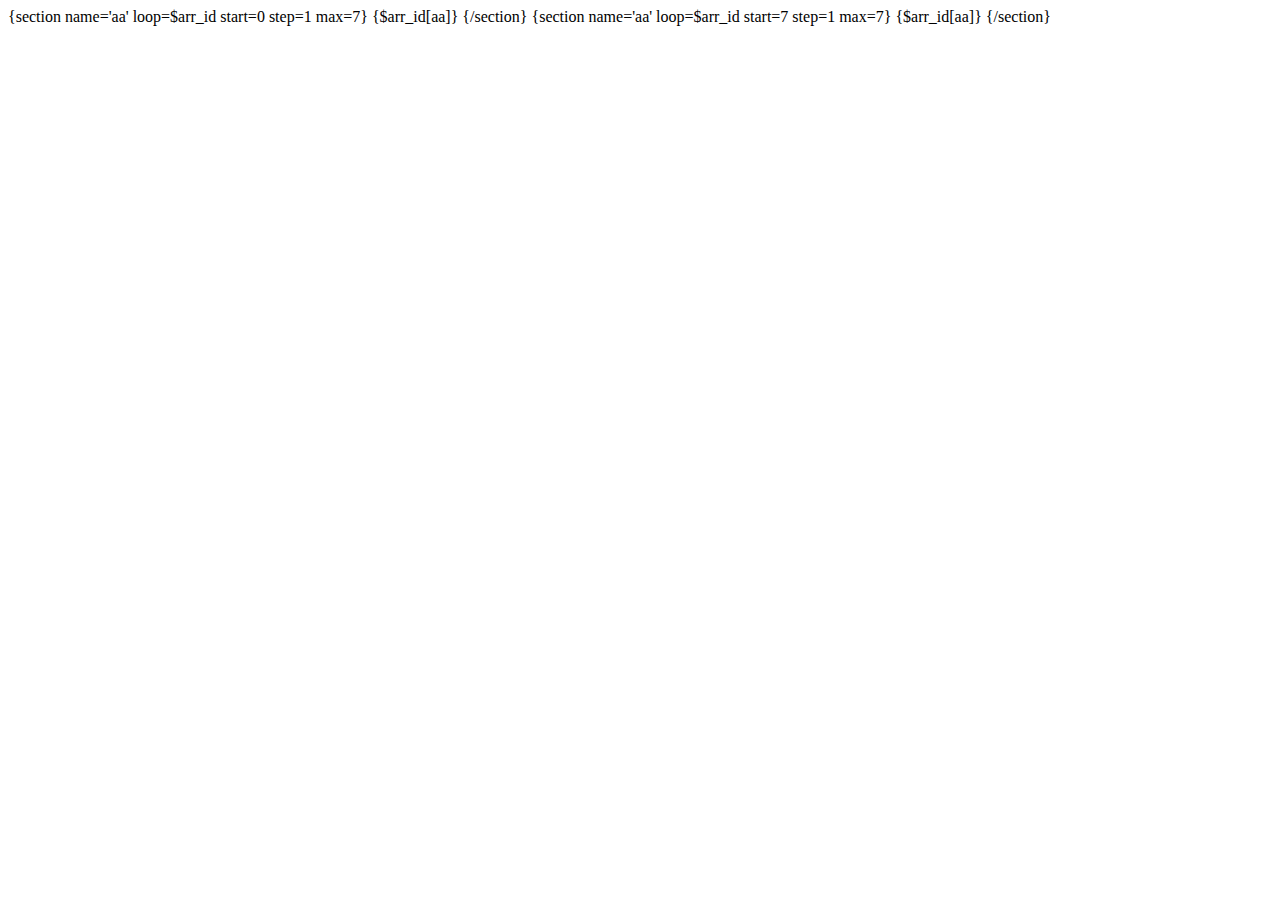
<file: Noname1.html>
<!DOCTYPE html PUBLIC "-//W3C//DTD XHTML 1.0 Transitional//EN" "http://www.w3.org/TR/xhtml1/DTD/xhtml1-transitional.dtd">
<html xmlns="http://www.w3.org/1999/xhtml" xml:lang="zh" lang="zh" dir="ltr">
<head>
    <meta http-equiv="Content-Type" content="text/html; charset=utf-8" />
    <meta name="generator" content="Editplus4PHP" />
    <meta name="keywords" content="Editplus4PHP" />
    <meta name="description" content="Editplus4PHP" />
    <meta name="author" content="Leo" />
<!--
    <script type="text/javascript" src="js/common.js"></script>
    <link rel="stylesheet" type="text/css" href="css/style.css" />
    <link rel="shortcut icon" href="images/favicon.ico" />
-->
    <title>Example | xHTML1.0</title>
</head>
<body>
    {section name='aa' loop=$arr_id start=0 step=1 max=7}
         {$arr_id[aa]}
    {/section}
    {section name='aa' loop=$arr_id start=7 step=1 max=7}
         {$arr_id[aa]}
    {/section}
</body>
</html>
</file>
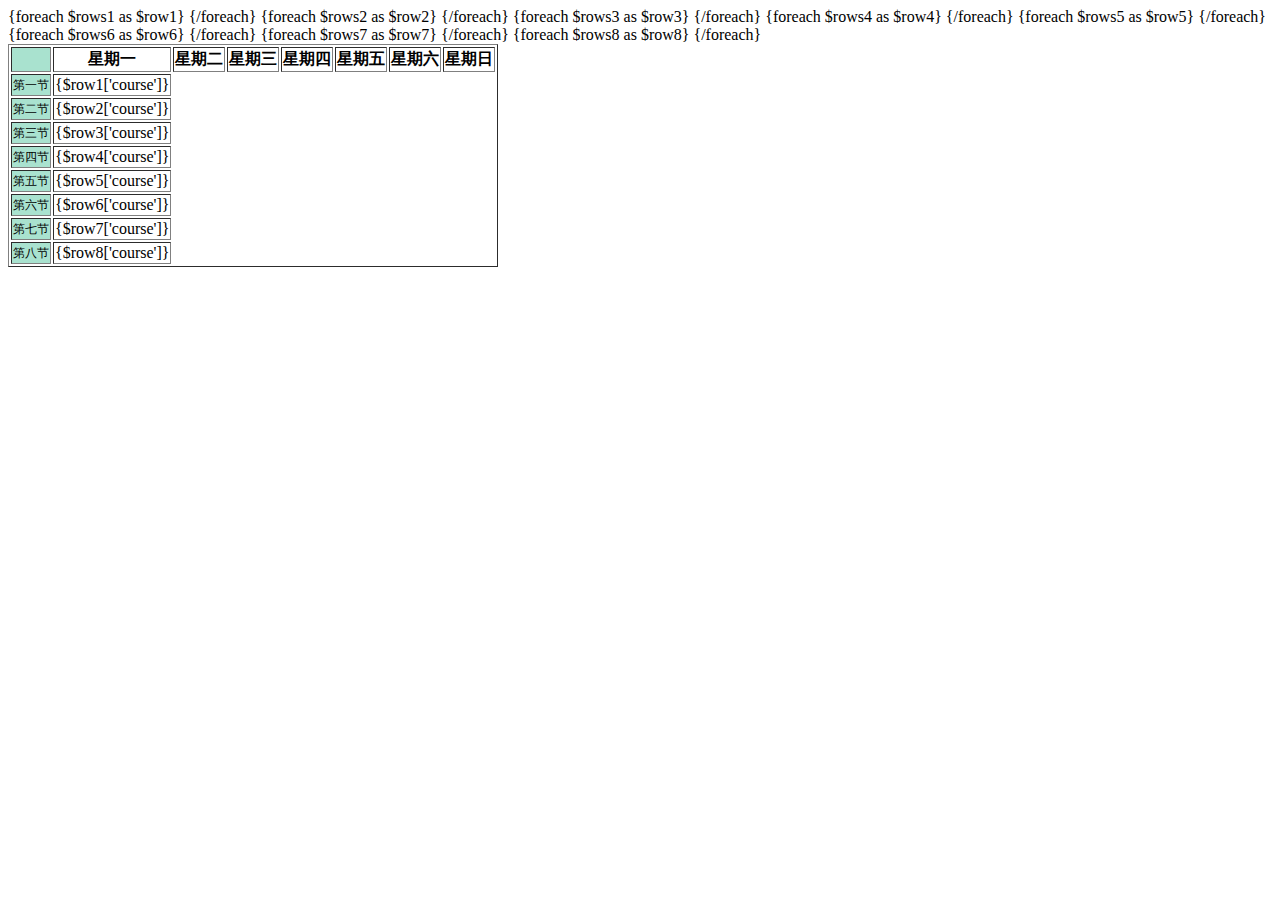
<file: View/Admin/personb.html>
<!DOCTYPE HTML PUBLIC "-//W3C//DTD HTML 4.01 Transitional//EN">
<html>
<head>
<meta http-equiv="Content-Type" content="text/html; charset=utf-8">
<title>Insert title here</title>
</head>
<body>
<table border="1px">
   <tr>
      <td style="background-color:#A9E2CF;font-size:12px;"></td>
      <th>星期一</th>
      <th>星期二</th>
      <th>星期三</th>
      <th>星期四</th>
      <th>星期五</th>
      <th>星期六</th>
      <th>星期日</th>
   </tr>
   <tr>
      <td style="background-color:#A9E2CF;font-size:12px;">第一节</td>
      {foreach $rows1 as $row1}
      <td>{$row1['course']}</td>
      {/foreach}
   </tr>
       
   <tr>
      <td style="background-color:#A9E2CF;font-size:12px;">第二节</td>
      {foreach $rows2 as $row2}
      <td>{$row2['course']}</td>
      {/foreach}
   </tr>
   <tr>
      <td style="background-color:#A9E2CF;font-size:12px;">第三节</td>
      {foreach $rows3 as $row3}
      <td>{$row3['course']}</td>
      {/foreach}
   </tr>
   <tr>
      <td style="background-color:#A9E2CF;font-size:12px;">第四节</td>
      {foreach $rows4 as $row4}
      <td>{$row4['course']}</td>
      {/foreach}
   </tr>
   <tr>
      <td style="background-color:#A9E2CF;font-size:12px;">第五节</td>
      {foreach $rows5 as $row5}
      <td>{$row5['course']}</td>
      {/foreach}
   </tr>
   <tr>
      <td style="background-color:#A9E2CF;font-size:12px;">第六节</td>
      {foreach $rows6 as $row6}
      <td>{$row6['course']}</td>
      {/foreach}
   </tr>
   <tr>
      <td style="background-color:#A9E2CF;font-size:12px;">第七节</td>
      {foreach $rows7 as $row7}
      <td>{$row7['course']}</td>
      {/foreach}
   </tr>
   <tr>
      <td style="background-color:#A9E2CF;font-size:12px;">第八节</td>
     {foreach $rows8 as $row8}
      <td>{$row8['course']}</td>
      {/foreach}
   </tr>
 </table>
</body>
</html>
</file>
